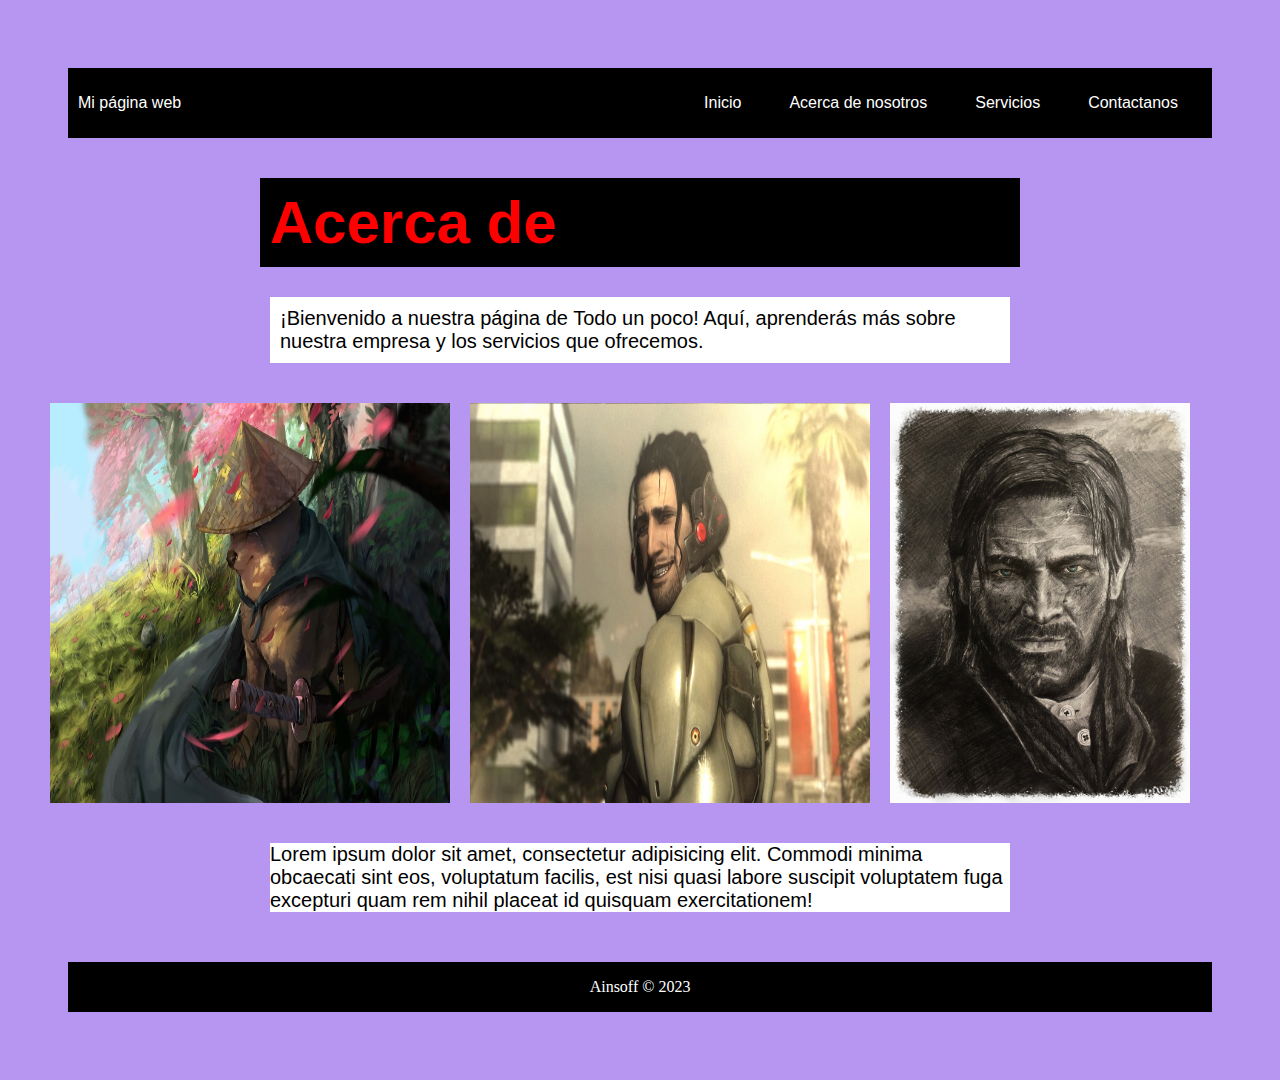
<file: acerca de.html>
<!DOCTYPE html>
<html lang="en">
<head>
    <meta charset="UTF-8">
    <meta http-equiv="X-UA-Compatible" content="IE=edge">
    <meta name="viewport" content="width=device-width, initial-scale=1.0">
    <title>Acerca de</title>
    <link rel="stylesheet" href="style.css">
    <script src="script.js"></script>
</head>
<body>
    <header class="container-nav">
        <nav class="navbar" role="navigation">
            <a href="index.html" class="brand">Mi página web</a>
            <ul class="nav-links">
                <li><a href="acerca de.html      " class="nav-a">Inicio</a></li>
                <li><a href="acerca de.html" class="nav-a">Acerca de nosotros</a></li>
                <li><a href="servicios.html" class="nav-a">Servicios</a></li>
                <li><a href="contactos.html" class="nav-a">Contactanos</a></li>
            </ul>
        </nav>
        <button class="button-menu-toggle">Menu</button>
    </header>
    <main class="container">
        <h1 class="column">Acerca de</h1>
        <p class="column">¡Bienvenido a nuestra página de Todo un poco! Aquí, aprenderás más sobre nuestra empresa y los servicios que ofrecemos.</p>
        <div class="container__img">
            <img src="ninja.jpeg" alt="Perro Samurai" />
            <img src="metal.jpg" alt="Metal Gear Rising" />
            <img src="arthur.jpg" alt="Arthur Morgan" />
        </div>
        <div class=”greeting”>
            <p>Lorem ipsum dolor sit amet, consectetur adipisicing elit. Commodi minima obcaecati sint eos, voluptatum facilis, est nisi quasi labore suscipit voluptatem fuga excepturi quam rem nihil placeat id quisquam exercitationem!</p>      
        </div>
    </main>
    <footer>
        Ainsoff &copy; 2023
    </footer>
</body>
</html>
</file>
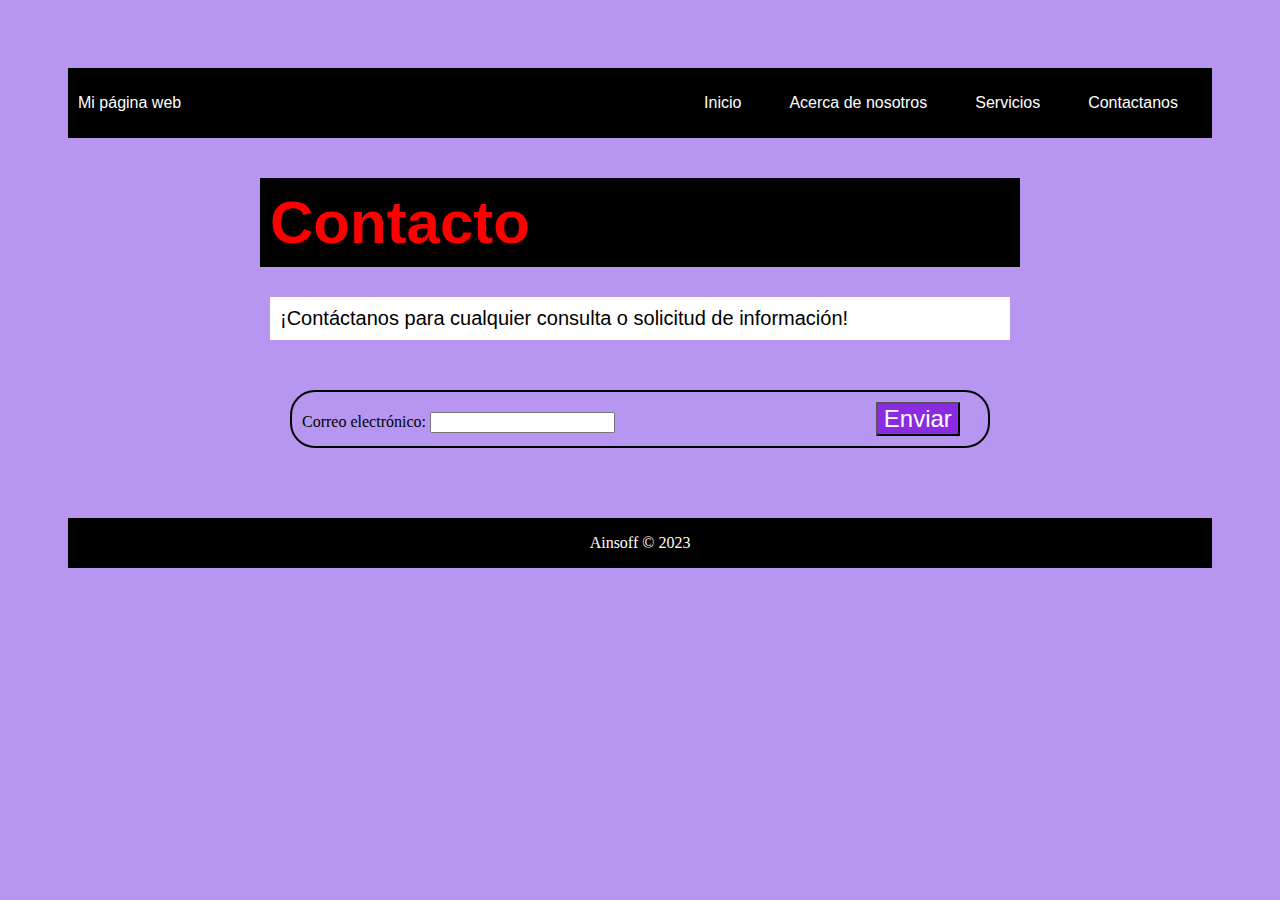
<file: contactos.html>
<!DOCTYPE html>
<html lang="en">

<head>
    <meta charset="UTF-8">
    <meta http-equiv="X-UA-Compatible" content="IE=edge">
    <meta name="viewport" content="width=device-width, initial-scale=1.0">
    <title>Contactanos</title>
    <link rel="stylesheet" href="style.css">
    <script src="script.js"></script>
</head>

<body>
    <header class="container-nav">
        <nav class="navbar" role="navigation">
            <a href="index.html" class="brand">Mi página web</a>
            <ul class="nav-links">
                <li><a href="contactos.html" class="nav-a">Inicio</a></li>
                <li><a href="acerca de.html" class="nav-a">Acerca de nosotros</a></li>
                <li><a href="servicios.html" class="nav-a">Servicios</a></li>
                <li><a href="contactos.html" class="nav-a">Contactanos</a></li>
            </ul>
        </nav>
        <button class="button-menu-toggle">Menu</button>
    </header>
    <main class="container">
        <h1 class="column">Contacto</h1>
        <p class="column">¡Contáctanos para cualquier consulta o solicitud de información!</p>
        <form id="myForm">
            <label for="email">Correo electrónico:</label>
            <input type="email" id="email" name="email" required>
            <button type="submit">Enviar</button>
        </form>
    </main>
    <footer>
        Ainsoff &copy; 2023
    </footer>
</body>

</html>
</file>
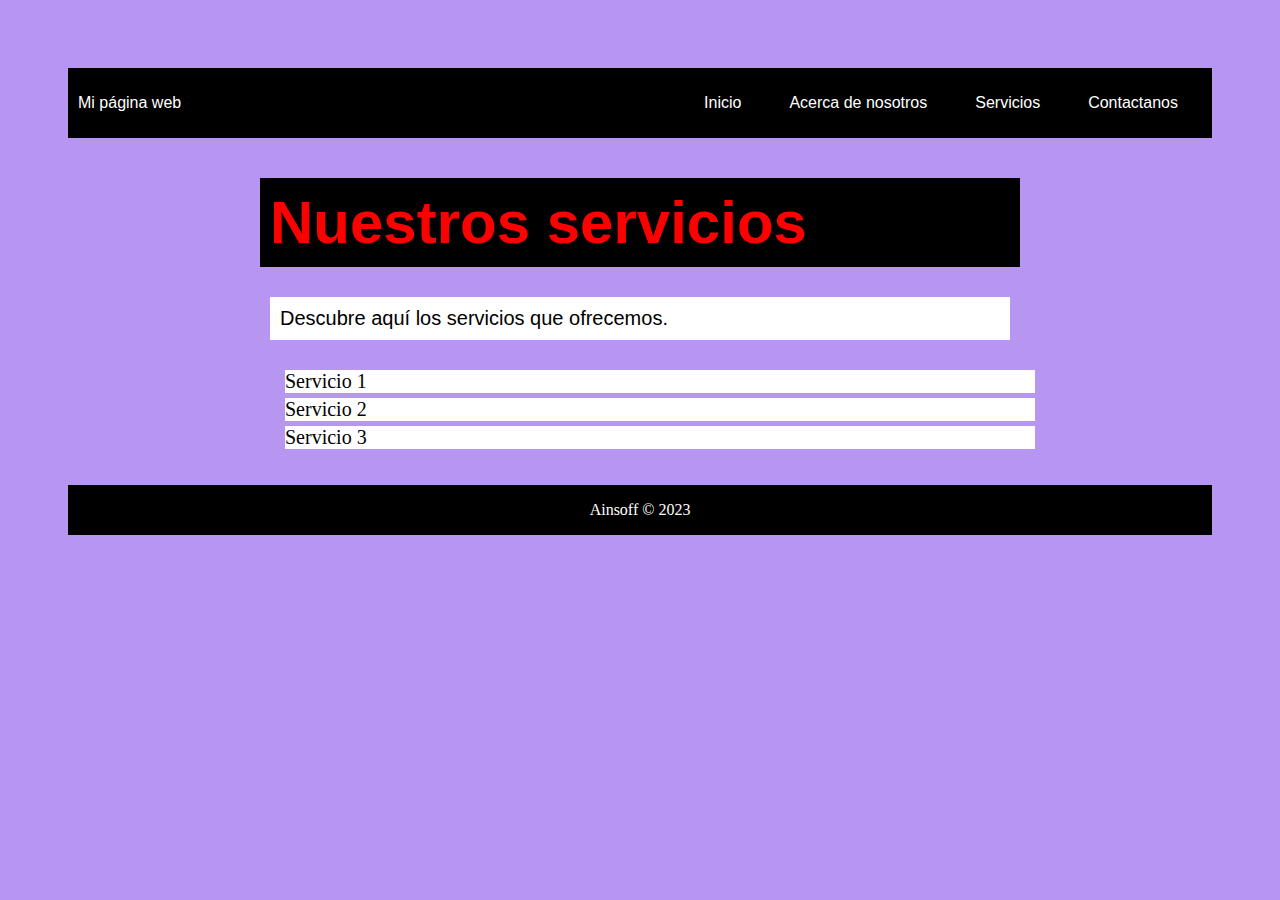
<file: servicios.html>
<!DOCTYPE html>
<html lang="en">

<head>
    <meta charset="UTF-8">
    <meta http-equiv="X-UA-Compatible" content="IE=edge">
    <meta name="viewport" content="width=device-width, initial-scale=1.0">
    <title>Servicios</title>
    <link rel="stylesheet" href="style.css">
    <script src="script.js"></script>
</head>

<body>
    <header class="container-nav">
        <nav class="navbar" role="navigation">
            <a href="index.html" class="brand">Mi página web</a>
            <ul class="nav-links">
                <li><a href="servicios.html" class="nav-a">Inicio</a></li>
                <li><a href="acerca de.html" class="nav-a">Acerca de nosotros</a></li>
                <li><a href="servicios.html" class="nav-a">Servicios</a></li>
                <li><a href="contactos.html" class="nav-a">Contactanos</a></li>
            </ul>
        </nav>
        <button class="button-menu-toggle">Menu</button>
    </header>
    <main class="container">
        <h1 class="column">Nuestros servicios</h1>
        <p class="column">Descubre aquí los servicios que ofrecemos.</p>
        <ul class="servicios__ul">
            <li>Servicio 1</li>
            <li>Servicio 2</li>
            <li>Servicio 3</li>
        </ul>
    </main>
    <footer>
        Ainsoff &copy; 2023
    </footer>
</body>

</html>
</file>
<file: style.css>
body{
    background-color:rgba(126, 71, 228, 0.568);
    padding:60px;
  }
  h1{
    color:rgb(255, 0, 0);
    background-color:rgb(0, 0, 0);
    font-family:arial,helvetica;
    font-size:60px;
    margin:20px;
  }
  h2{
    background-color: aqua;
    margin: 20px;
    font-family: initial;
    font-size: 35px;
  }
  p{
    color:black;
    background-color:white;
    font-family:helvetica,arial;
    font-size:20px;
    margin:30px;
  }

  .container {
    max-width: 800px;
    margin: auto;
    padding: 20px;
  }

  .row {
    display: flex;
    flex-wrap: wrap;
    margin: 10px;
  }
  
  .column {
    flex: 1;
    padding: 10px;
  }

button{
  position: relative;
  left: 38%;
  width: 200px;
  background-color: blueviolet;
  color:white;
  font-size: 1.5em;
}

#myForm {
  padding: 10px;
  margin: 50px;
  border: 2px solid black;
  border-radius: 25px;
}

#myForm button {
  width: auto;
}

.servicios__ul li{
  background-color: white;
  margin: 5px;
  font-size: 20px;
}

.container__img{
  display: flex;
  justify-content: center;
  width: 90%;
  margin: 20px;
}

.container__img img{
  width: 400px;
  height: 400px;
  margin: 10px;
}

footer {
  background: black;
  color: white;
  text-align: center;
  height: 50px;
  line-height: 50px;
}

video{
  width: 300px;
  height: 300px;
  margin: 10px;
}
.container__videos{
  margin: auto;
  padding: 10px;
  display: flex;
  justify-content: center;
  flex-wrap: wrap;
}

.container__audio{
  display: flex;
  flex-direction: column;
}

.container__audio input{
  margin: 9px auto;
  width: 50%;
  display: none;
}

.greeting{
  text-align: center;
}

/*naaaaaaaaaaaaaaaaaaaaaaaaaaaaaaaaaaaaaaaaaaaaaaaaavvvvvvvvvvvvvvvvvvv*/

.container-nav {
  display: flex;
  padding: 10px;
  height: 50px;
  background-color: black;
}


.navbar {
  display: flex;
  justify-content: space-between;
  width: 100%;
  font-family: arial, helvetica;
}


.brand {
  display: flex;
  align-items: center;
}

.brand:hover {
  background-color: blueviolet;
  border-radius: 25px;
  padding: 5px;
}


li>a {
  padding: 8px 24px;
}


li {
  list-style-type: none;
}


a {
  color: white;
  text-decoration:none;
}


.nav-links {
  display: flex;
  align-items: center;
}


.button-menu-toggle {
  display: none;
}

.nav-a:hover{
  background-color: blueviolet;
  border-radius: 25px;
}

@media (max-width: 768px) {
  .column {
    flex: 100%;
  }


  .nav-links {
    display: none;
  }


  .button-menu-toggle {
    display: block;
    background-color: black;
    border:none;
    border-radius: 50px;
    padding: 0 24px;
    font-family: monospace;
    font-weight: bold;
    font-size: 20px;
  }
 
  .nav-links.nav-links-responsive {
    position: absolute;
    display: flex;
    background-color: rgba(20,20,20,0.95);
    width: 100%;
    height: 100%;
    top: 70px;
    left: 0;
    flex-direction: column;
    padding-top: 200px;
    align-items: center;
    gap:70px;
    font-size: 40px;


  }
}
</file>
